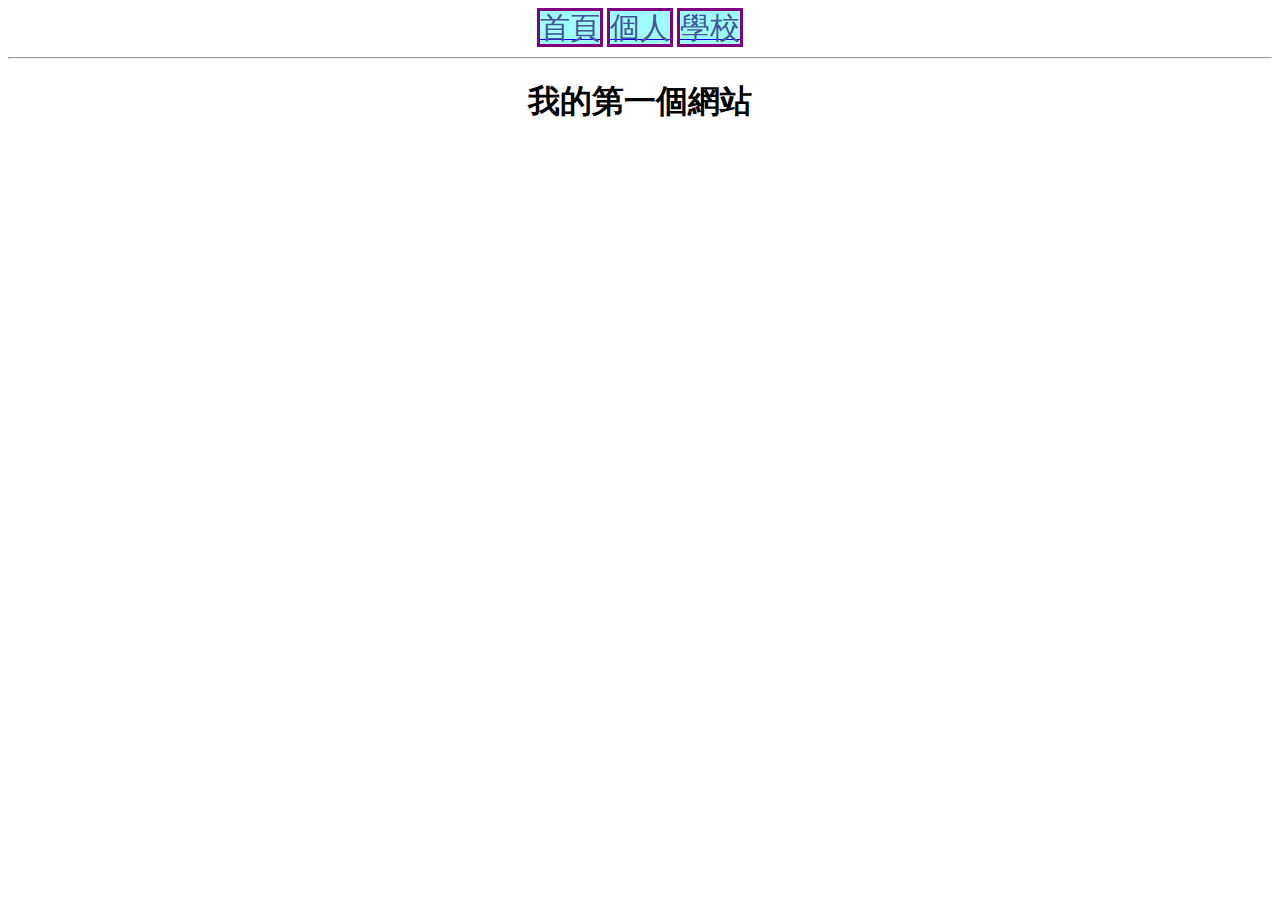
<file: index.html>
<!DOCTYPE html>
<html>
  <head>
  <link rel="stylesheet" href="./style.css">
  <meta charset = "UTF-8">
  <title>我的網站</title>
  </head>
  <body>
   <a href="index.html"><div class="btn">首頁</div></a>
   <a href="person.html"><div class="btn">個人</div></a>
   <a href="http://www.ncyu.edu.tw"><div class="btn">學校</div></a>
   <hr>
   <h1>我的第一個網站</h1>
  </body>
</html>
</file>
<file: style.css>
body{
  text-align:center
}
.btn{
  border:solid 3px purple;
  width:100px;
  height:100px;
  display:inline;
  font-size:30px;
  color:#445599;
  background-color:#9fffff;
}
</file>
